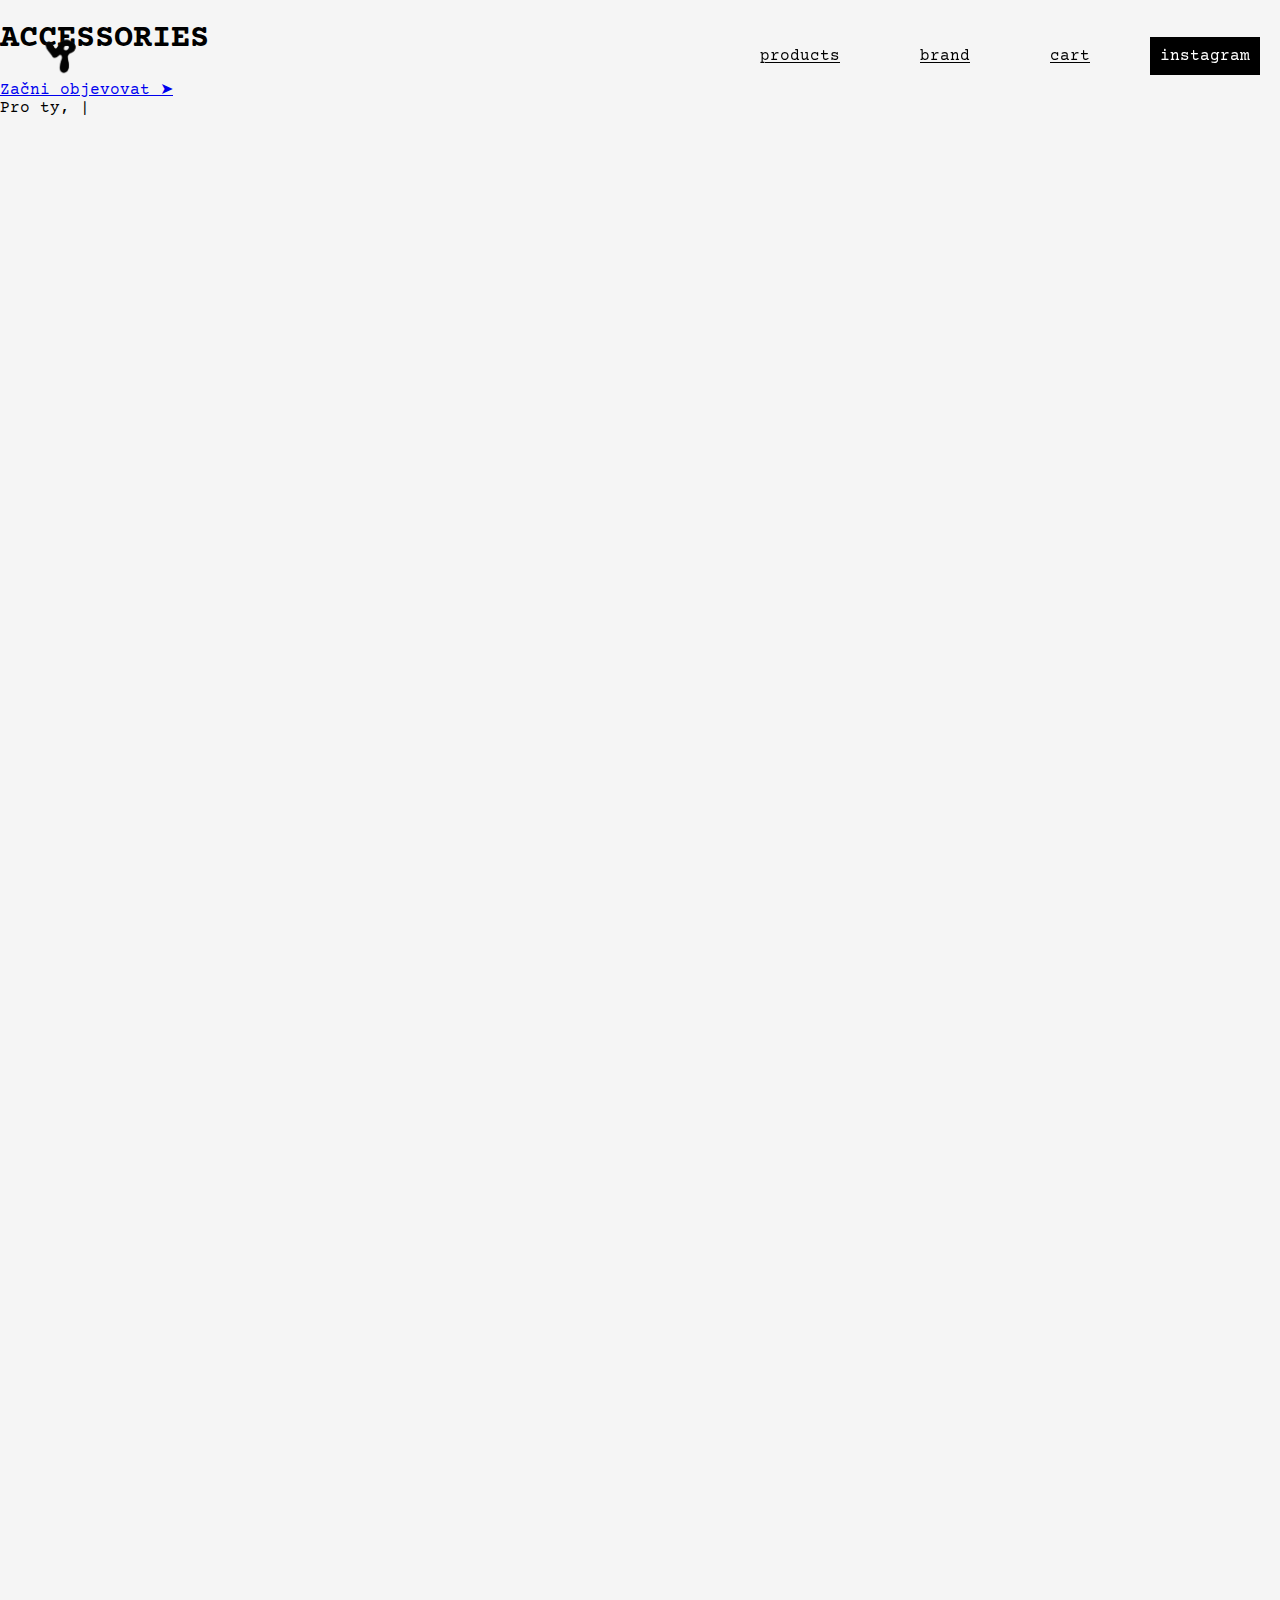
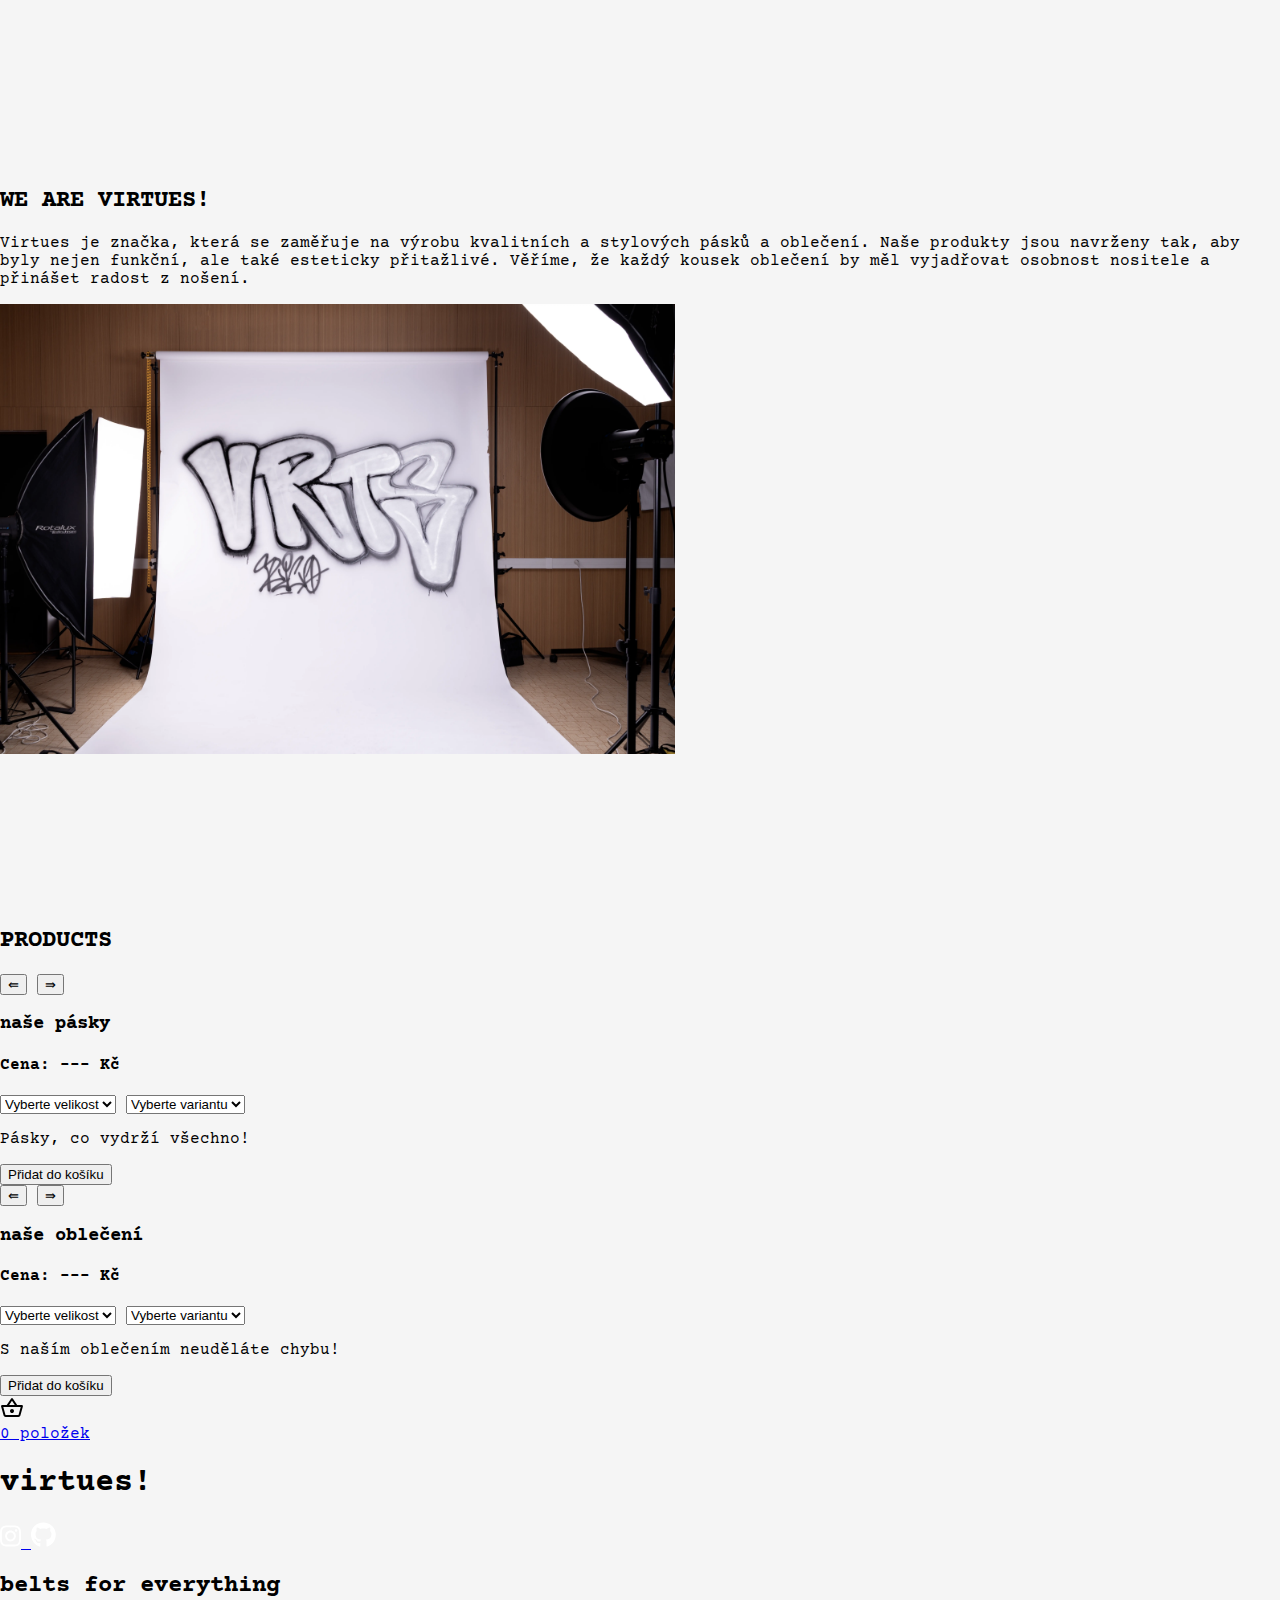
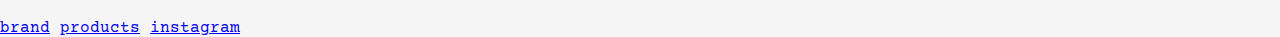
<file: index.html>
<!DOCTYPE html>
<html lang="en">
  <head>
    <meta charset="UTF-8" />
    <meta name="viewport" content="width=device-width, initial-scale=1.0" />
    <link rel="preconnect" href="https://fonts.googleapis.com" />
    <link rel="preconnect" href="https://fonts.gstatic.com" crossorigin />
    <link
      href="https://fonts.googleapis.com/css2?family=Courier+Prime:ital,wght@0,400;0,700;1,400;1,700&family=Rubik:ital,wght@0,300..900;1,300..900&display=swap"
      rel="stylesheet"
    />
    <link rel="stylesheet" href="style.css"/>
    <link rel="stylesheet" href="response.css"/>
    <title>vrts</title>
  </head>
  <body>
    <nav>
      <ul>
        <li class="logo_nav">
          <a href="#">
            <img src="images/nav_logo.png" alt="nav_logo" />
          </a>
        </li>
        <div class="hamburger">
          <span></span><span></span><span></span>
          <input type="checkbox" name="" id="" />
        </div>
        <div class="links">
          <div>
            <li><a href="#">products</a></li>
            <li><a href="#about_text">brand</a></li>
            <li><a href="cart.html">cart</a></li>
            <li class="nav_instagram">
              <a href="https://www.instagram.com/virtues.cloth/" target="_blank"
                >instagram</a
              >
            </li>
          </div>
        </div>
      </ul>
    </nav>

    <div class="hero">
      <div class="hero_content">
        <h1>ACCESSORIES</h1>
        <a href="#">Začni objevovat ➤ </a>
      </div>
    </div>

    <div id="typewriter-container">
      <span id="typewriter"></span><span id="cursor">|</span>
    </div>

    <div class="photos">
      <div class="photos_items">
        <div class="item item1">
          <link rel="preload" as="image" href="/images/photos2.webp" />
        </div>
        <div class="item item2">
          <link rel="preload" as="image" href="/images/photos1.webp" />
        </div>
        <div class="item item3">
          <link rel="preload" as="image" href="/images/photos3.webp" />
        </div>
      </div>
    </div>

    <div class="about">
      <div class="about_text" id="about_text">
        <h2>WE ARE VIRTUES!</h2>
        <p>
          Virtues je značka, která se zaměřuje na výrobu kvalitních a stylových
          pásků a oblečení. Naše produkty jsou navrženy tak, aby byly nejen
          funkční, ale také esteticky přitažlivé. Věříme, že každý kousek
          oblečení by měl vyjadřovat osobnost nositele a přinášet radost z
          nošení.
        </p>
      </div>

      <div class="about_photo">
        <img src="images/about1.webp" alt="about_img">
      </div>
    </div>

      <div class="products">
        <h2>PRODUCTS</h2>

        <!-- PRODUCT 1: ACCESORIES -->
        <div class="product_card">
          <div class="carousel-wrapper">
            <div class="acc_carousel">
              <div class="acc_photo acc_photo1"></div>
              <div class="acc_photo acc_photo2"></div>
              <div class="acc_photo acc_photo3"></div>
              <div class="acc_photo acc_photo4"></div>
            </div>

            <button class="acc-carousel-btn prev">⇚</button>
            <button class="acc-carousel-btn next">⇛</button>

            <div class="acc-carousel-dots"></div>
          </div>

          <form class="accessories_others">
            <h3>naše pásky</h3>
            <h4><strong>Cena:</strong> --- Kč</h4>

            <select class="select" required>
              <option value="" disabled selected hidden>Vyberte velikost</option>
              <option value="s">S</option>
              <option value="m">M</option>
              <option value="l">L</option>
            </select>

            <select class="select" required>
              <option value="" disabled selected hidden>Vyberte variantu</option>
              <option value="cerna">Černá</option>
              <option value="">Bílá</option>
              <option value="">Speciál</option>
            </select>

            <p>Pásky, co vydrží všechno!</p>

            <button class="add_to_cart" type="submit">Přidat do košíku</button>
          </form>
        </div>

    <!-- PRODUCT 2: CLOTHES -->
    <div class="product_card">
      <div class="carousel-wrapper">
        <div class="cloth_carousel">
          <div class="cloth_photo cloth_photo1"></div>
          <div class="cloth_photo cloth_photo2"></div>
          <div class="cloth_photo cloth_photo3"></div>
          <div class="cloth_photo cloth_photo4"></div>
        </div>

        <button class="cloth-carousel-btn prev">⇚</button>
        <button class="cloth-carousel-btn next">⇛</button>

        <div class="cloth-carousel-dots"></div>
      </div>

      <form class="accessories_others">
        <h3>naše oblečení</h3>
        <h4><strong>Cena:</strong> --- Kč</h4>

        <select class="select" required>
          <option value="" disabled selected hidden>Vyberte velikost</option>
          <option value="s">S</option>
          <option value="m">M</option>
          <option value="l">L</option>
        </select>

        <select class="select" required>
          <option value="" disabled selected hidden>Vyberte variantu</option>
          <option value="cerna">Černá</option>
          <option value="bila">Bílá</option>
          <option value="special">Speciál</option>
        </select>

        <p>S naším oblečením neuděláte chybu!</p>

        <button class="add_to_cart" type="submit">Přidat do košíku</button>
      </form>
    </div>
  </div>

    <a href="cart.html" class="cart" id="cart">
      <div class="cart_icon">
        <img src="images/shopping_basket.svg" alt="shopping_cart" />
      </div>
      <div class="cart_counter" id="cartCounter">0 položek</div>
    </a>

    <footer>
      <div class="footer_left">
        <h1>virtues!</h1>
        <div class="footer_left_socials">

          <a href="https://www.instagram.com/virtues.cloth/" class="Btn" target="_blank">
            <span class="svgContainer">
              <svg fill="white" class="svgIcon" viewBox="0 0 448 512" height="1.5em" xmlns="http://www.w3.org/2000/svg"><path d="M224.1 141c-63.6 0-114.9 51.3-114.9 114.9s51.3 114.9 114.9 114.9S339 319.5 339 255.9 287.7 141 224.1 141zm0 189.6c-41.1 0-74.7-33.5-74.7-74.7s33.5-74.7 74.7-74.7 74.7 33.5 74.7 74.7-33.6 74.7-74.7 74.7zm146.4-194.3c0 14.9-12 26.8-26.8 26.8-14.9 0-26.8-12-26.8-26.8s12-26.8 26.8-26.8 26.8 12 26.8 26.8zm76.1 27.2c-1.7-35.9-9.9-67.7-36.2-93.9-26.2-26.2-58-34.4-93.9-36.2-37-2.1-147.9-2.1-184.9 0-35.8 1.7-67.6 9.9-93.9 36.1s-34.4 58-36.2 93.9c-2.1 37-2.1 147.9 0 184.9 1.7 35.9 9.9 67.7 36.2 93.9s58 34.4 93.9 36.2c37 2.1 147.9 2.1 184.9 0 35.9-1.7 67.7-9.9 93.9-36.2 26.2-26.2 34.4-58 36.2-93.9 2.1-37 2.1-147.8 0-184.8zM398.8 388c-7.8 19.6-22.9 34.7-42.6 42.6-29.5 11.7-99.5 9-132.1 9s-102.7 2.6-132.1-9c-19.6-7.8-34.7-22.9-42.6-42.6-11.7-29.5-9-99.5-9-132.1s-2.6-102.7 9-132.1c7.8-19.6 22.9-34.7 42.6-42.6 29.5-11.7 99.5-9 132.1-9s102.7-2.6 132.1 9c19.6 7.8 34.7 22.9 42.6 42.6 11.7 29.5 9 99.5 9 132.1s2.7 102.7-9 132.1z"></path></svg>
            </span>
            <span class="BG"></span>
          </a>

          <a href="#" class="social-link">
            <span class="icon-wrapper">
            <svg fill="white" viewBox="0 0 496 512" height="1.6em">
            <path d="M165.9 397.4c0 2-2.3 3.6-5.2 3.6-3.3.3-5.6-1.3-5.6-3.6 0-2 2.3-3.6 5.2-3.6 3-.3 5.6 1.3 5.6 3.6zm-31.1-4.5c-.7 2 1.3 4.3 4.3 4.9 2.6 1 5.6 0 6.2-2s-1.3-4.3-4.3-5.2c-2.6-.7-5.5.3-6.2 2.3zm44.2-1.7c-2.9.7-4.9 2.6-4.6 4.9.3 2 2.9 3.3 5.9 2.6 2.9-.7 4.9-2.6 4.6-4.6-.3-1.9-3-3.2-5.9-2.9zM244.8 8C106.1 8 0 113.3 0 252c0 110.9 69.8 205.8 169.5 239.2 12.8 2.3 17.3-5.6 17.3-12.1 0-6.2-.3-40.4-.3-61.4 0 0-70 15-84.7-29.8 0 0-11.4-29.1-27.8-36.6 0 0-22.9-15.7 1.6-15.4 0 0 24.9 2 38.6 25.8 21.9 38.6 58.6 27.5 72.9 20.9 2.3-16 8.8-27.1 16-33.7-55.9-6.2-112.3-14.3-112.3-110.5 0-27.5 7.6-41.3 23.6-58.9-2.6-6.5-11.1-33.3 2.6-67.9 20.9-6.5 69 27 69 27 20-5.6 41.5-8.5 62.8-8.5s42.8 2.9 62.8 8.5c0 0 48.1-33.6 69-27 13.7 34.7 5.2 61.4 2.6 67.9 16 17.7 25.8 31.5 25.8 58.9 0 96.5-58.9 104.2-114.8 110.5 9.2 7.9 17 22.9 17 46.4 0 33.7-.3 75.4-.3 83.6 0 6.5 4.6 14.4 17.3 12.1C428.2 457.8 496 362.9 496 252 496 113.3 383.5 8 244.8 8zM97.2 352.9c-1.3 1-1 3.3.7 5.2 1.6 1.6 3.9 2.3 5.2 1 1.3-1 1-3.3-.7-5.2-1.6-1.6-3.9-2.3-5.2-1zm-10.8-8.1c-.7 1.3.3 2.9 2.3 3.9 1.6 1 3.6.7 4.3-.7.7-1.3-.3-2.9-2.3-3.9-2-.6-3.6-.3-4.3.7zm32.4 35.6c-1.6 1.3-1 4.3 1.3 6.2 2.3 2.3 5.2 2.6 6.5 1 1.3-1.3.7-4.3-1.3-6.2-2.2-2.3-5.2-2.6-6.5-1zm-11.4-14.7c-1.6 1-1.6 3.6 0 5.9 1.6 2.3 4.3 3.3 5.6 2.3 1.6-1.3 1.6-3.9 0-6.2-1.4-2.3-4-3.3-5.6-2z"></path>
            </svg>
            </span>
            <span class="background-accent"></span>
          </a>


        </div>
      </div>

      <div class="footer_right">
        <h2>belts for everything</h2>

        <div class="footer_right_links">
          <a href="#">brand</a>
          <a href="#">products</a>
          <a href="https://www.instagram.com/virtues.cloth/">instagram</a>
        </div>
      </div>
    </footer>

    <script src="scripts/script.js"></script>
  </body>
</html>
</file>
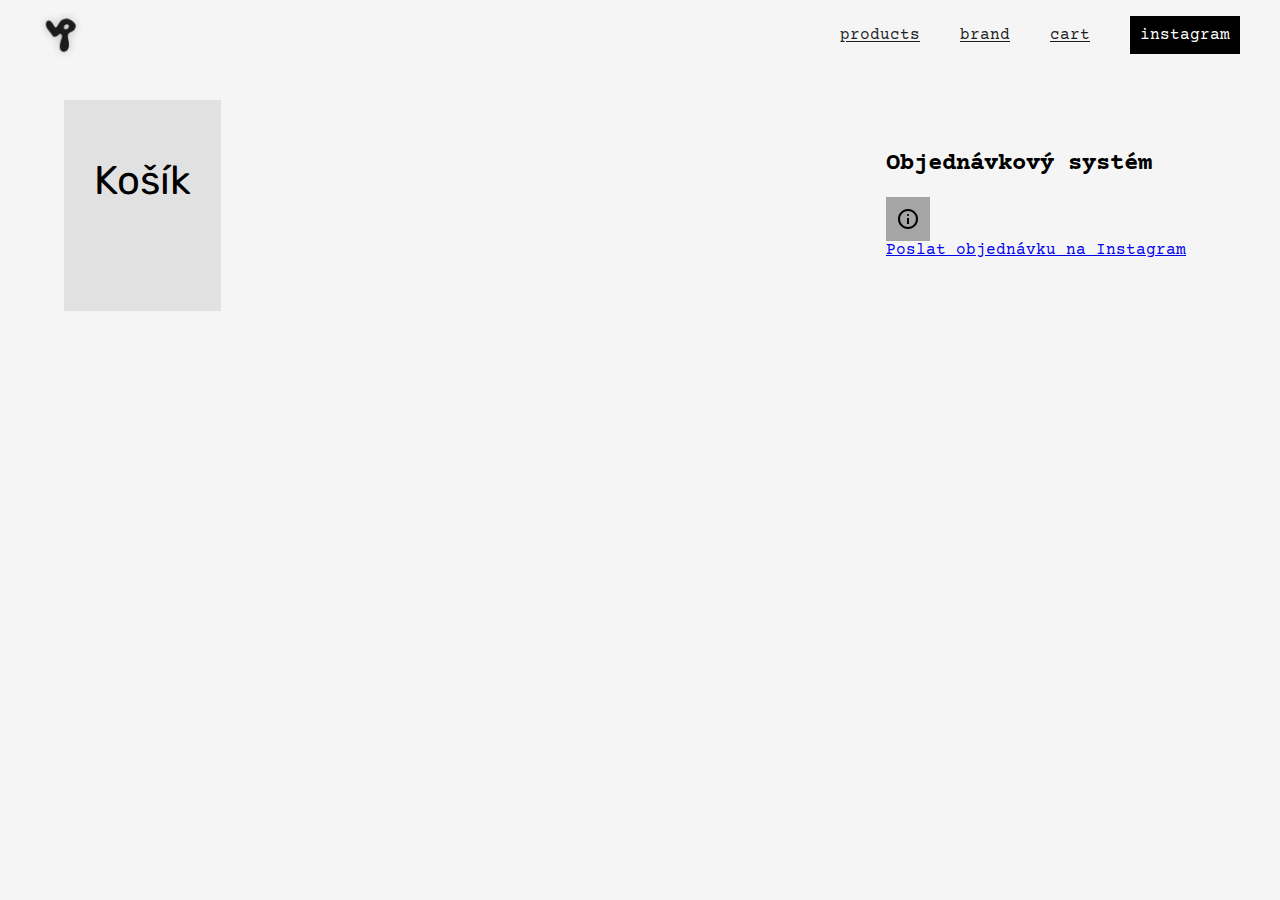
<file: cart.html>
<!DOCTYPE html>
<html lang="en">
  <head>
    <meta charset="UTF-8" />
    <meta name="viewport" content="width=device-width, initial-scale=1.0" />
    <link rel="preconnect" href="https://fonts.googleapis.com" />
    <link rel="preconnect" href="https://fonts.gstatic.com" crossorigin />
    <link
      href="https://fonts.googleapis.com/css2?family=Courier+Prime:ital,wght@0,400;0,700;1,400;1,700&family=Rubik:ital,wght@0,300..900;1,300..900&display=swap"
      rel="stylesheet"
    />
    <link rel="stylesheet" href="cart.css" />
    <link rel="stylesheet" href="response.css" />
    <title>Košík</title>
  </head>
  <body>
    <nav>
      <ul>
        <li class="logo_nav">
          <a href="index.html">
            <img src="images/nav_logo.png" alt="nav_logo" />
          </a>
        </li>
        <div class="hamburger">
          <span></span><span></span><span></span>
          <input type="checkbox" name="" id="" />
        </div>
        <div class="links">
          <div>
            <li><a href="#">products</a></li>
            <li><a href="#about_text">brand</a></li>
            <li><a href="cart.html">cart</a></li>
            <li class="nav_instagram">
              <a href="https://www.instagram.com/virtues.cloth/" target="_blank"
                >instagram</a
              >
            </li>
          </div>
        </div>
      </ul>
    </nav>

    <div class="content">
      <div class="summary">
        <h1>Košík</h1>
        <div class="kosik_items"></div> 
      </div>

      <div class="info">
        <h2>Objednávkový systém</h2>
        <div class="info_actions">

          <div class="info_info">
            <img id="openPopup" src="images/info.svg" alt="info">
          </div>
          
          <div id="popup" class="popup">
            <div class="popup-content">
              <span id="closePopup" class="close">&times;</span>
              <h3>JAK TO FUNGUJE</h3>
              <p>Výběr produktů funguje úplně stejně jako všude jinde. jedinné, co se liší, je způsob objednávky. aby jste si mohli koupit naše produkty, je potřeba UDĚLAT SCREENSHOT OBRAZOVKY KOŠÍKU a poslat nám ho na Instagram přes tlačítko vedle.</p>
            </div>
          </div>
          
          <div class="info_ig">
            <a href="https://ig.me/m/virtues.cloth" target="_blank" rel="noopener">
              Poslat objednávku na Instagram
            </a>
          </div>
        </div>


    </div>


    <script src="scripts/script.js"></script>  
  </body>
</html>
</file>
<file: style.css>
html {
    scroll-behavior: smooth;
}

body {
    margin: 0;
    padding: 0;
    box-sizing: border-box;
    background-color: #f5f5f5;
    font-family: "Courier Prime", monospace;
    overflow-x: hidden;
    z-index: 998;
}

nav {
  display: flex;
  align-items: center;
  position: fixed;
  width: 100%;
  height: 70px;
  z-index: 999;
  background-color: rgba(255, 255, 255, 0); 
  transition: background-color 0.3s ease;   
}


nav ul {
    display: flex;
    align-items: center;
    justify-content: space-between;
    gap: 40px;
    list-style: none;
    width: 100%;
    padding: 10px 20px;
}

nav ul > .links > div {
    display: flex;
    align-items: center;
    gap: 40px;
    list-style: none;
}


nav ul > .hamburger {
    flex-direction: column;
    gap:4px;
    width: 30px;

    display: none;
    position: relative;
}

nav ul > .hamburger > span {
    height: 4px;
    width:100%;
    background-color: #000;
    border-radius: 1px;
    transition: all .3s ease;
}

nav ul > .hamburger:has(input:checked) > span:first-child {
    transform: translateY(8px) rotate(135deg);
}

nav ul > .hamburger:has(input:checked) > span:nth-child(2) {
    width: 0px;
    opacity: 0;
}

nav ul > .hamburger:has(input:checked) > span:nth-child(3) {
    transform: translateY(-8px) rotate(-135deg);
    opacity: 0.8;
}

nav ul > .hamburger > input {
    position: absolute;
    top:0;left:0;height: 100%;width: 100%;
    opacity: 0;
}

.hamburger:has(input:checked) ~ .links {
    max-height: 100vh;
}

nav li a {
    color: black;
    text-decoration-thickness: 1px;
    text-underline-offset: 2px;
    padding: 20px 20px 10px 20px;
}

nav li a:hover {
    color: #00000088;
    transition: 0.3s ease-in-out;
}

.logo_nav img {
    width: 45px;
    height: 45px;
}

.nav_instagram a {
    background-color: black;
    color: white;
    text-decoration: none;
    padding: 10px;
}

.nav_instagram a:hover {
    background-color: #00000088;
    color: #000;
    transition: 0.3s ease-in-out;
}

@media (max-width: 1200px) {

    nav {
        border-radius: 20px;
        width: 100%;
    }

    nav ul > .links {
        position: absolute;
        left:0; bottom:0;
        transform: translateY(100%);
        width: 100%;
        max-height: 0px;
        overflow: hidden;
        transition: all ease-in-out .3s;
        border: 1px solid #000000;
    }

    nav ul > .links > div {
        padding: 40px 20px;
        flex-direction: column;
        background-color: transparent;
        backdrop-filter: blur(100px);
    }

    nav ul > .hamburger {
        display: flex;

    }

    nav ul {
        justify-content: space-between;
    }

    nav ul a:focus {
        color: #000000;
    }

    nav ul a:hover {
        padding: none;
        border: none;
        background: none;
    }
}
</file>
<file: response.css>
body {
    overflow-x: hidden;
}

@media (max-width: 1024px) {

    nav {
        width: 100%;
    }

    nav ul > .links {
        position: absolute;
        left:0; bottom:0;
        transform: translateY(100%);
        width: 100%;
        max-height: 0px;
        overflow: hidden;
        transition: all ease-in-out .3s;
    }

    nav ul > .links > div {
        padding: 40px 20px;
        flex-direction: column;
        background-color: #f5f5f5e1;
        backdrop-filter: blur(10px);
    }

    nav ul > .hamburger {
        display: flex;
    }

    nav ul {
        justify-content: space-between;
    }

    nav ul a:focus {
        color: #000000;
    }

    nav ul a:hover {
        padding: none;
        border: none;
        background: none;
    }
} 


@media (max-width: 1500px) {
    
    .photos_items {
        width: 90%;
    }

    .item {
        height: 550px;
        width: 300px;
    }
    
    .about_photo img  {
        width: auto;
        height: 450px;
    } 

    .about {
        flex-direction: column;
    }
    
    body {
        overflow-x: hidden;
    }

    .about {
        height: 80vh;
    }

}

@media (max-width: 1024px) {
    .hero_content {
        height: 80vh;
        width: 90%;
        margin-top: 80px;
        align-items: center;
        justify-content: center;
    }

    .hero_content h1 {
        font-size: 60px;
        align-self: center;
        background-color: #0000007e;
        padding: 10px;
        margin: 0;
    }

    .hero_content a {
        font-size: 35px;
        align-self: center;
        background-color: #0000007e;
        padding: 10px;
        margin: 0;
    }

    #typewriter-container {
        font-size: 35px;
        height: 20vh;
    }

    .photos_items {
        gap: 5px;
        align-self: center;
        width: 90%;
    }

    .item {
        height: 400px;
        width: 300px;
    }

    .about {
        height: 80vh;
        }

    .about_text {
        margin-top: 100px;
    }

    .about_photo img  {
        width: auto;
        height: 400px;
    } 

    .about_text h2 {
        font-size: 40px;
    }

    .about_text li {
        font-size: 25px;
    }

    .about {
        height: 100vh;
    }

    .products h2 {
        font-size: 40px;
    }

}

@media (max-width: 840px) {
    .accessories_others {
        margin-left: 200px;
    }

    .about_photo img {
        width: auto;
        height: 400px;
    }
}

@media (max-width: 768px) {
    .hero_content {
        height: 80vh;
        width: 90%;
        margin-top: 80px;
        align-items: center;
        justify-content: center;
    }
    
    .hero_content h1 {
        font-size: 50px;
        align-self: center;
        background-color: #0000007e;
        padding: 10px;
        margin: 0;
    }

    .hero_content a {
        font-size: 30px;
        align-self: center;
        background-color: #0000007e;
        padding: 10px;
        margin: 0;
    }

    #typewriter-container {
        font-size: 30px;
    }

    .photos_items {
        gap: 20px;
        align-self: center;
        flex-direction: column;
    }

    .item {
        height: 400px;
        width: 300px;
    }

    .about_photo img  {
        width: auto;
        height: 330px;
    } 

    .about_text h2 {
        font-size: 32px;
    }

    .about_text li {
        font-size: 20px;
    }


    .about {
        height: 90vh;
        margin-bottom: 100px;
    }

    .accessories_others {
        align-items: center;
        margin: 0;
    }

    .products h2 {
        font-size: 32px;
    }
}


@media (max-width: 640px) {
    .hero_content {
        height: 80vh;
        width: 90%;
        margin-top: 100px;
        align-items: center;
        justify-content: center;
    }

    .hero_content h1 {
        font-size: 45px;
        align-self: center;
        background-color: #0000007e;
        padding: 10px;
        margin: 0;
    }

    .hero_content a {
        font-size: 25px;
        align-self: center;
        background-color: #0000007e;
        padding: 10px;
        margin: 0;
    }

    #typewriter-container {
        font-size: 25px;
    }

    .photos_items {
        gap: 10px;
        align-self: center;
        flex-direction: column;
    }

    .item {
        height: 350px;
        width: 250px;
    }

    .about_photo img  {
        width: auto;
        height: 300px;
    } 

    .about_text h2 {
        font-size: 28px;
    }

    .about_text li {
        font-size: 16px;
    }

    .about {
        height: 90vh;
    }

    .products {
        margin-top: 40px;
    }

    .products h2 {
        font-size: 28px;
    }
}


@media (max-width: 475px) {
    .hero_content {
        height: 80vh;
        width: 90%;
        margin-top: 100px;
        align-items: center;
        justify-content: center;
    }

    .hero_content h1 {
        font-size: 40px;
        align-self: center;
        background-color: #0000007e;
        padding: 10px;
        margin: 0;
    }

    .hero_content a {
        font-size: 20px;
        align-self: center;
        background-color: #0000007e;
        padding: 10px;
        margin: 0;
    }

    #typewriter-container {
        font-size: 20px;
    }

    .photos_items {
        gap: 10px;
        align-self: center;
        flex-direction: column;
    }

    .item {
        height: 300px;
        width: 200px;
    }

    .about {
        height: 90vh;
        margin: 0;
    }

    .about_photo img  {
        width: auto;
        height: 220px;
    } 

    .about_text h2 {
        font-size: 24px;
    }

    .about_text li {
        font-size: 16px;
    }

    .products h2 {
        font-size: 24px;
    }
}

@media (max-width: 325px) {
    .hero_content {
        height: 80vh;
        width: 90%;
        margin-top: 100px;
        align-items: center;
        justify-content: center;
    }

    .hero_content h1 {
        font-size: 35px;
        align-self: center;
        background-color: #0000007e;
        padding: 10px;
        margin: 0;
    }

    .hero_content a {
        font-size: 15px;
        align-self: center;
        background-color: #0000007e;
        padding: 10px;
        margin: 0;
    }

    #typewriter-container {
        font-size: 15px;
    }

    .about_photo img {
        width: auto;
        height: 200px;
    }

    .about_text h2 {
        font-size: 20px;
    }

    .about_text li {
        font-size: 14px;
    }

    .products {
        margin-top: 50px;
    }

    .products h2 {
        font-size: 20px;
    }
}
</file>
<file: cart.css>
html {
    scroll-behavior: smooth;
    scroll-padding-top: 250px;
}

body {
    margin: 0;
    padding: 0;
    box-sizing: border-box;
    background-color: #f5f5f5;
    font-family: "Courier Prime", monospace;
    overflow-x: hidden;
    z-index: 998;
    user-select: none;
}

nav {
  display: flex;
  align-items: center;
  position: fixed;
  width: 100%;
  height: 70px;
  z-index: 999;
  background-color: #f5f5f5; 
  transition: background-color 0.3s ease;   
}


nav ul {
    display: flex;
    align-items: center;
    justify-content: space-between;
    gap: 40px;
    list-style: none;
    width: 100%;
    padding: 10px 20px;
    margin-right: 20px;
    margin-left: 20px;
}

nav ul > .links > div {
    display: flex;
    align-items: center;
    gap: 40px;
    list-style: none;
}


nav ul > .hamburger {
    flex-direction: column;
    gap: 4px;
    width: 30px;
    align-items: center;
    display: none;
    position: relative;
}

nav ul > .hamburger > span {
    height: 2px;
    width:100%;
    background-color: #000;
    border-radius: 1px;
    transition: all .45s ease;
}

nav ul > .hamburger:has(input:checked) > span:first-child {
    transform: translateY(6px) rotate(135deg);
}

nav ul > .hamburger:has(input:checked) > span:nth-child(2) {
    width: 0px;
    opacity: 0;
}

nav ul > .hamburger:has(input:checked) > span:nth-child(3) {
    transform: translateY(-6px) rotate(-135deg);
    opacity: 0.8;
}

nav ul > .hamburger > input {
    position: absolute;
    top:0;left:0;height: 100%;width: 100%;
    opacity: 0;
}

.hamburger:has(input:checked) ~ .links {
    max-height: 100vh;
}

nav li a {
    color: #1d1d1d;
    font-size: 1rem;
    text-decoration-thickness: 1px;
    text-underline-offset: 2px;
}

nav li a:hover {
    color: #222;
    transition: 0.3s ease-in-out;
}

.logo_nav img {
    width: 45px;
    height: 45px;
    opacity: 0.9;
    filter: drop-shadow(0 0 5px rgba(0, 0, 0, 0.24));
}

.logo_nav img:hover {
    opacity: 1;
    transition: 0.5s ease;
    filter: drop-shadow(0 0 5px rgba(0, 0, 0, 0.484));
    scale: 1.02;
}

.nav_instagram a {
    background-color: black;
    color: white;
    text-decoration: none;
    padding: 10px;
}

.nav_instagram a:hover {
    background-color: #222;
    color: #fff;
    transition: 0.3s ease-in-out;
}

.content {
    display: flex;
    justify-content: space-between;
    min-height: 100vh;
    width: 100%;
    padding: 0 5%; 
    box-sizing: border-box; 
}


.summary {
  display: flex;
  flex-direction: column;
  margin-top: 100px;
  padding: 30px;
  background-color: #e1e1e1;
  height: fit-content;
  margin-bottom: 120px;
}

.summary h1 {
  font-family: "rubik", sans-serif;
  font-size: 40px;
  font-weight: 400;
}

.kosik_items {
  display: flex;
  flex-direction: column;
  gap: 20px;
  margin-top: 50px;
  margin-left: 20px;
}

.remove-item {
  cursor: pointer;
  background: transparent;
  border: none;
}

.remove-item img {
  width: 22px;
  height: 22px;
  margin-top: 15px;
  margin-bottom: 15px;
}

.remove-item img:hover {
  animation-name: shake;
  animation-duration: 1s;
}

@keyframes shake {
  0% {rotate: 0deg;} 
  25% {rotate: -10deg;}
  50% {rotate: 10deg;}
  75% {rotate: -10deg;}
  100% {rotate: 0deg;}
}

.cart-item {
  border-bottom: 1px solid #a5a5a5;
}

.clear-cart-btn {
  background-color: #000;
  color: white;
  border: none;
  padding: 10px;
  font: "rubik", sans-serif;
  margin: 20px 0 20px 0;
  cursor: pointer;
}

.summary-row {
  display: flex;
  justify-content: space-between;
  font-size: 18px;
  padding: 15px 10px 15px 10px;
}

.info {
  display: flex;
  flex-direction: column;
  margin-top: 100px;
  padding: 30px;
}


.info_info {
  background-color: #a5a5a5;
  width: fit-content;
  height: fit-content;
  margin: 0;
  padding: 10px 10px 5px 10px;
}

.info_info:hover {
  cursor: pointer;
}


.popup {
  display: none; 
  position: fixed;
  top: 0; left: 0;
  width: 100%; height: 100%;
  background: rgba(0,0,0,0.6);
  justify-content: center;
  align-items: center;
}

.popup-content {
  background: #fff;
  padding: 20px;
  border-radius: 15px;
  min-width: 300px;
  max-width: 400px;
  text-align: center;
  position: relative;
}

.popup-content h3 {
  font-family: "rubik", sans-serif;
}

.close {
  position: absolute;
  top: 10px; right: 15px;
  cursor: pointer;
  font-size: 22px;
  font-weight: bold;
}


::-webkit-scrollbar {
  width: 3px;             
  height: 12px;  
  margin: 0;
  padding: 0;           
}

::-webkit-scrollbar-track {
  background: #f5f5f5;
}

::-webkit-scrollbar-thumb {
  background-color: #000;   
}

::-webkit-scrollbar-thumb:hover {
  background-color: #555;
}
</file>
